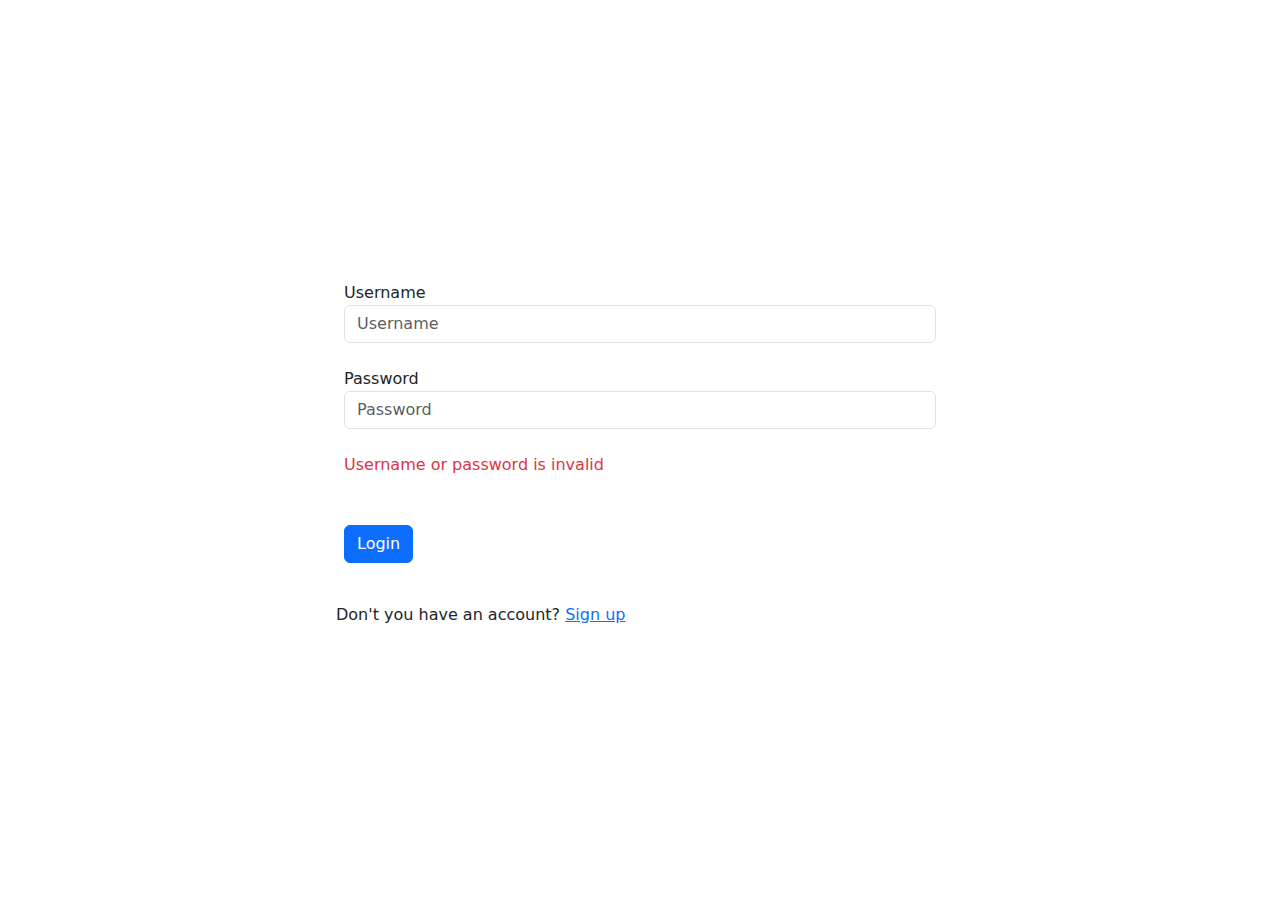
<file: login.html>
<!DOCTYPE html>
<html lang="en">
<head>
    <meta charset="UTF-8">
    <title>Login - Page</title>
    <link href="css/login.css" rel="stylesheet">
    <link href="https://cdn.jsdelivr.net/npm/bootstrap@5.2.0-beta1/dist/css/bootstrap.min.css" rel="stylesheet">
</head>
<body>

<div class="login-container">

    <form class="login-form">
        <div class="form-group m-4">
            <label for="username">Username</label>
            <input type="text" class="form-control" id="username" placeholder="Username">
        </div>
        <div class="form-group m-4">
            <label for="password">Password</label>
            <input type="password" class="form-control" id="password" placeholder="Password">
        </div>
        <div class="form-group m-lg-4">
            <span id="error" class="text-danger form-group">Username or password is invalid</span>
        </div>
        <button type="button" class="btn btn-primary m-4">Login</button>
        <div class="form-group m-3">
            <label>Don't you have an account?&nbsp;<a href="register.html">Sign up</a></label>
        </div>
    </form>

</div>

</body>
</html>
</file>
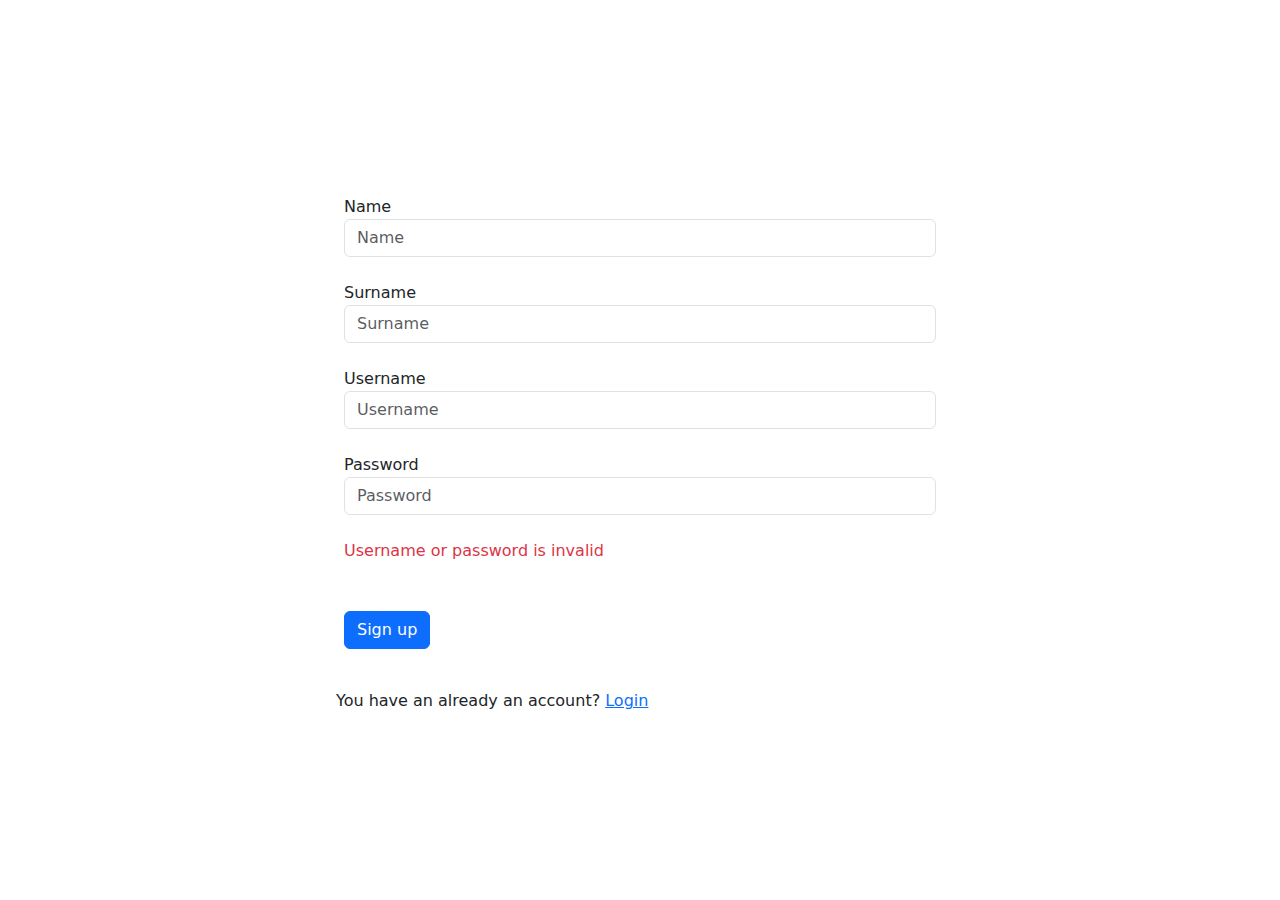
<file: register.html>
<!DOCTYPE html>
<html lang="en">
<head>
    <meta charset="UTF-8">
    <title>Register - Page</title>
    <link href="css/register.css" rel="stylesheet">
    <link href="https://cdn.jsdelivr.net/npm/bootstrap@5.2.0-beta1/dist/css/bootstrap.min.css" rel="stylesheet">
</head>
<body>

<div class="register-container">
    <form class="register-form">
        <div class="form-group m-4">
            <label for="name">Name</label>
            <input type="text" class="form-control" id="name" placeholder="Name">
        </div>
        <div class="form-group m-4">
            <label for="surname">Surname</label>
            <input type="text" class="form-control" id="surname" placeholder="Surname">
        </div>
        <div class="form-group m-4">
            <label for="username">Username</label>
            <input type="text" class="form-control" id="username" placeholder="Username">
        </div>
        <div class="form-group m-4">
            <label for="password">Password</label>
            <input type="password" class="form-control" id="password" placeholder="Password">
        </div>
        <div class="form-group m-lg-4">
            <span id="error" class="text-danger form-group">Username or password is invalid</span>
        </div>
        <button type="button" class="btn btn-primary m-4">Sign up</button>
        <div class="form-group m-3">
            <label>You have an already an account?&nbsp;<a href="login.html">Login</a></label>
        </div>
    </form>
</div>

</body>
</html>
</file>
<file: css/login.css>
*{
    margin: 0;
    padding: 0;
    box-sizing: border-box;
}
.login-container{
    display: flex;
    width: 100%;
    height: 100vh;
    justify-content: center;
    align-items: center;
}
.login-form{
    width: 50%;
    height: auto;
}
</file>
<file: css/register.css>
*{
    margin: 0;
    padding: 0;
    box-sizing: border-box;
}
.register-container{
    display: flex;
    width: 100%;
    height: 100vh;
    justify-content: center;
    align-items: center;
}
.register-form{
    width: 50%;
    height: auto;
}
</file>
